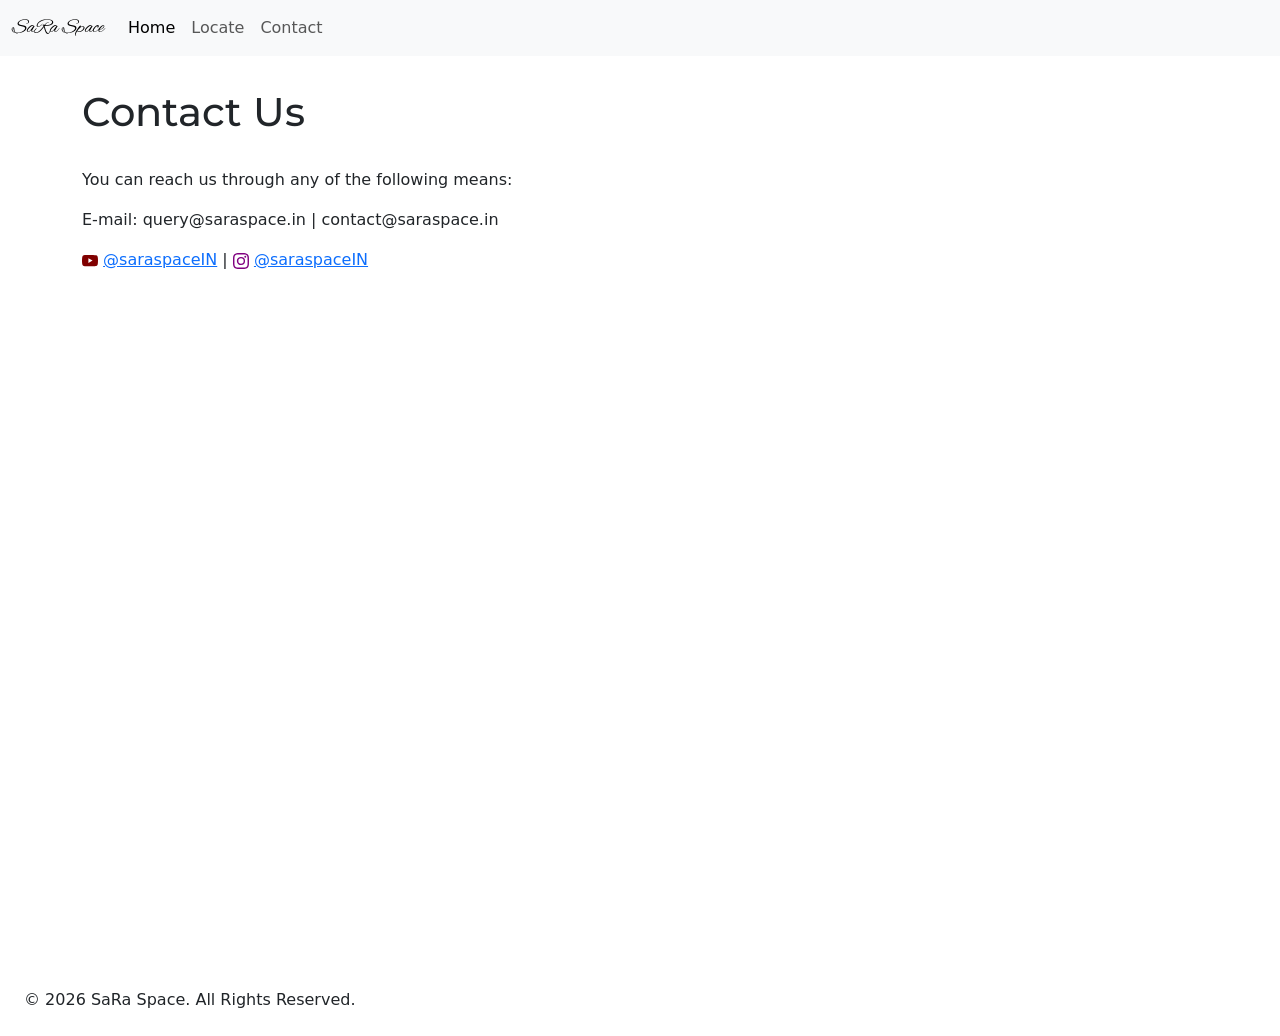
<file: contact.html>
<!DOCTYPE html>
<html lang="en">
<head>
    <meta charset="UTF-8">
    <meta name="viewport" content="width=device-width, initial-scale=1.0">
    <meta http-equiv="X-UA-Compatible" content="ie=edge">
    <title>Contact - SaRa Space</title>
    <link rel="stylesheet" href="style.css">
    <link href="https://fonts.googleapis.com/css2?family=Alex+Brush&display=swap" rel="stylesheet">
    <link href="https://fonts.googleapis.com/css2?family=Montserrat:wght@500&display=swap" rel="stylesheet">

    <link href="https://cdn.jsdelivr.net/npm/bootstrap@5.3.8/dist/css/bootstrap.min.css" rel="stylesheet" integrity="sha384-sRIl4kxILFvY47J16cr9ZwB07vP4J8+LH7qKQnuqkuIAvNWLzeN8tE5YBujZqJLB" crossorigin="anonymous">
    <script src="https://cdn.jsdelivr.net/npm/bootstrap@5.3.8/dist/js/bootstrap.bundle.min.js" integrity="sha384-FKyoEForCGlyvwx9Hj09JcYn3nv7wiPVlz7YYwJrWVcXK/BmnVDxM+D2scQbITxI" crossorigin="anonymous"></script>
</head>
<body>
    <nav class="navbar navbar-expand-lg bg-body-tertiary">
        <div class="container-fluid">
            <a class="navbar-brand title" href="#">SaRa Space</a>
            <button class="navbar-toggler" type="button" data-bs-toggle="collapse" data-bs-target="#navbarNavDropdown" aria-controls="navbarNavDropdown" aria-expanded="false" aria-label="Toggle navigation">
                <span class="navbar-toggler-icon"></span>
            </button>
            <div class="collapse navbar-collapse" id="navbarNavDropdown">
            <ul class="navbar-nav">
                <li class="nav-item">
                <a class="nav-link active" aria-current="page" href="#">Home</a>
                </li>
                <li class="nav-item">
                <a class="nav-link" href="./locate.html">Locate</a>
                </li>
                <li class="nav-item">
                <a class="nav-link" href="./contact.html">Contact</a>
                </li>
            </ul>
            </div>
        </div>
    </nav>
    <div class="container">
        <h1>Contact Us</h1>
        <br>
        <p>You can reach us through any of the following means:</p>
        <p>E-mail: query@saraspace.in | contact@saraspace.in </p>
        
        <svg xmlns="http://www.w3.org/2000/svg" width="16" height="16" fill="maroon" class="bi bi-youtube" viewBox="0 0 16 16">
        <path d="M8.051 1.999h.089c.822.003 4.987.033 6.11.335a2.01 2.01 0 0 1 1.415 1.42c.101.38.172.883.22 1.402l.01.104.022.26.008.104c.065.914.073 1.77.074 1.957v.075c-.001.194-.01 1.108-.082 2.06l-.008.105-.009.104c-.05.572-.124 1.14-.235 1.558a2.01 2.01 0 0 1-1.415 1.42c-1.16.312-5.569.334-6.18.335h-.142c-.309 0-1.587-.006-2.927-.052l-.17-.006-.087-.004-.171-.007-.171-.007c-1.11-.049-2.167-.128-2.654-.26a2.01 2.01 0 0 1-1.415-1.419c-.111-.417-.185-.986-.235-1.558L.09 9.82l-.008-.104A31 31 0 0 1 0 7.68v-.123c.002-.215.01-.958.064-1.778l.007-.103.003-.052.008-.104.022-.26.01-.104c.048-.519.119-1.023.22-1.402a2.01 2.01 0 0 1 1.415-1.42c.487-.13 1.544-.21 2.654-.26l.17-.007.172-.006.086-.003.171-.007A100 100 0 0 1 7.858 2zM6.4 5.209v4.818l4.157-2.408z"/>
        </svg>
        <a href="https://www.youtube.com/@saraspaceIN"> @saraspaceIN</a>
        <span> | </span>
        
        <svg xmlns="http://www.w3.org/2000/svg" width="16" height="16" fill="purple" class="bi bi-instagram" viewBox="0 0 16 16">
        <path d="M8 0C5.829 0 5.556.01 4.703.048 3.85.088 3.269.222 2.76.42a3.9 3.9 0 0 0-1.417.923A3.9 3.9 0 0 0 .42 2.76C.222 3.268.087 3.85.048 4.7.01 5.555 0 5.827 0 8.001c0 2.172.01 2.444.048 3.297.04.852.174 1.433.372 1.942.205.526.478.972.923 1.417.444.445.89.719 1.416.923.51.198 1.09.333 1.942.372C5.555 15.99 5.827 16 8 16s2.444-.01 3.298-.048c.851-.04 1.434-.174 1.943-.372a3.9 3.9 0 0 0 1.416-.923c.445-.445.718-.891.923-1.417.197-.509.332-1.09.372-1.942C15.99 10.445 16 10.173 16 8s-.01-2.445-.048-3.299c-.04-.851-.175-1.433-.372-1.941a3.9 3.9 0 0 0-.923-1.417A3.9 3.9 0 0 0 13.24.42c-.51-.198-1.092-.333-1.943-.372C10.443.01 10.172 0 7.998 0zm-.717 1.442h.718c2.136 0 2.389.007 3.232.046.78.035 1.204.166 1.486.275.373.145.64.319.92.599s.453.546.598.92c.11.281.24.705.275 1.485.039.843.047 1.096.047 3.231s-.008 2.389-.047 3.232c-.035.78-.166 1.203-.275 1.485a2.5 2.5 0 0 1-.599.919c-.28.28-.546.453-.92.598-.28.11-.704.24-1.485.276-.843.038-1.096.047-3.232.047s-2.39-.009-3.233-.047c-.78-.036-1.203-.166-1.485-.276a2.5 2.5 0 0 1-.92-.598 2.5 2.5 0 0 1-.6-.92c-.109-.281-.24-.705-.275-1.485-.038-.843-.046-1.096-.046-3.233s.008-2.388.046-3.231c.036-.78.166-1.204.276-1.486.145-.373.319-.64.599-.92s.546-.453.92-.598c.282-.11.705-.24 1.485-.276.738-.034 1.024-.044 2.515-.045zm4.988 1.328a.96.96 0 1 0 0 1.92.96.96 0 0 0 0-1.92m-4.27 1.122a4.109 4.109 0 1 0 0 8.217 4.109 4.109 0 0 0 0-8.217m0 1.441a2.667 2.667 0 1 1 0 5.334 2.667 2.667 0 0 1 0-5.334"/>
        </svg>  
        <a href="https://www.instagram.com/saraspaceIN"> @saraspaceIN</a>
        
        <div class="ratio ratio-16x9 formTop"> 
            <iframe src="https://docs.google.com/forms/d/e/1FAIpQLSc0Sn0ZmWtp78wpiuYdUXeFoYUG-3EGtfGPe48KeaA09gmUcQ/viewform?embedded=true" width="640" height="1087" frameborder="0" marginheight="0" marginwidth="0">Loading…</iframe>    
        </div>
    </div>
    <footer >
        &copy; 2026 SaRa Space. All Rights Reserved.
    </footer>

    <!-- <script src="contact.js"></script> -->
</body>
</html>
</file>
<file: style.css>
.container{
    margin-top: 2rem;
}

.formTop{
    margin-top: 2rem;
}

.title{
    font-family: 'Alex Brush', cursive;
    font-size: 2.5rem; 
    font-weight: 400;
}

h1, h2, h3, h4, h5, h6 {
  font-family: 'Montserrat', sans-serif;
}

footer{
    margin-top: 2rem;
    padding: 1.5rem;
}
</file>
